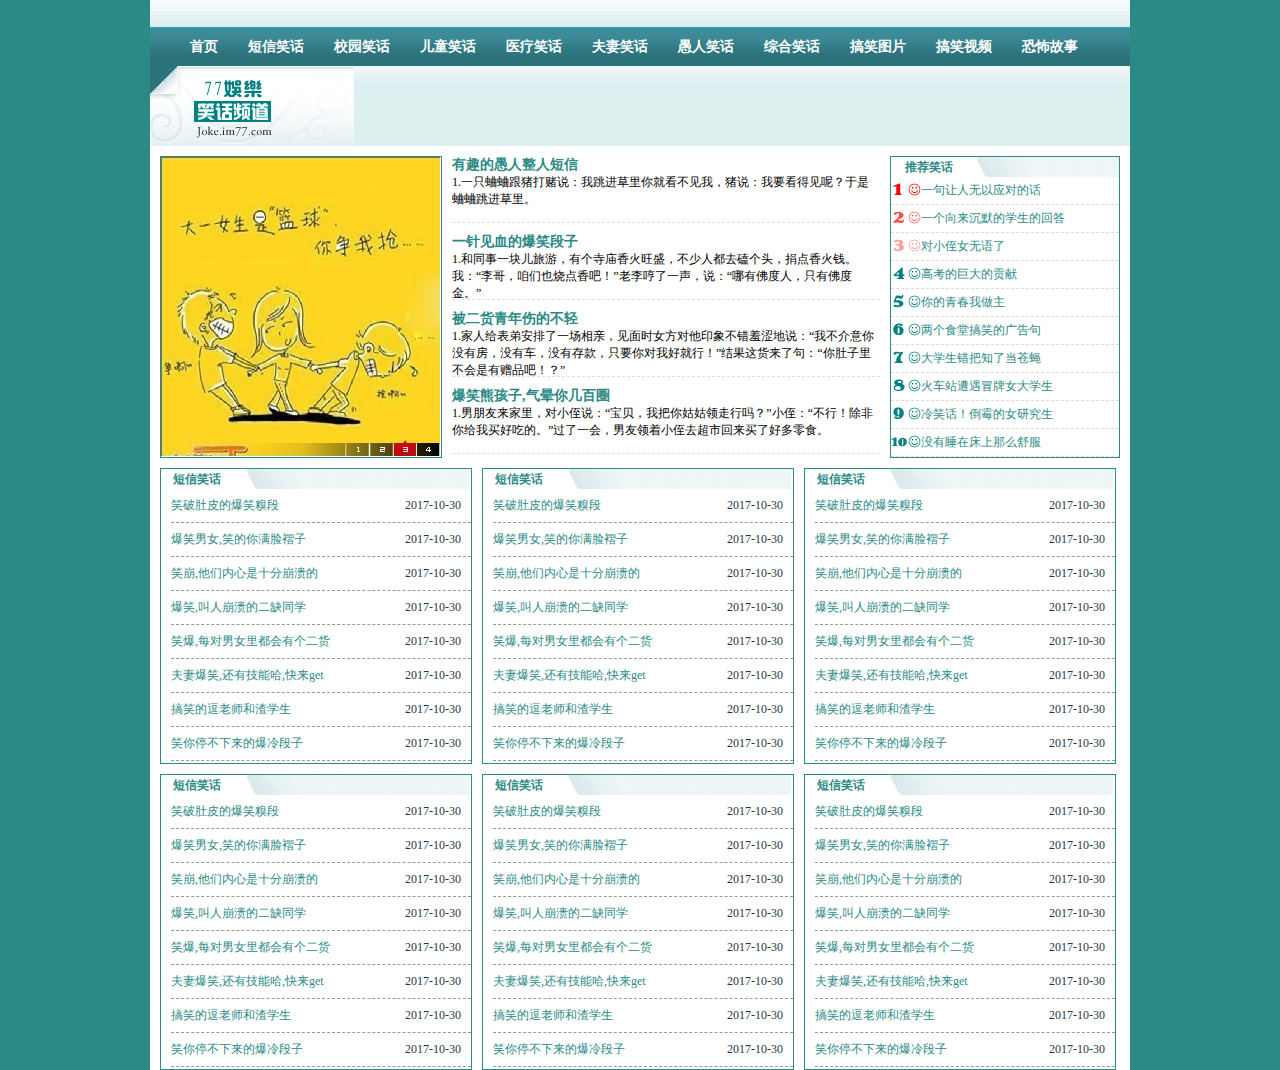
<file: index.html>
<!DOCTYPE html PUBLIC "-//W3C//DTD XHTML 1.0 Transitional//EN" "http://www.w3.org/TR/xhtml1/DTD/xhtml1-transitional.dtd">
<html xmlns="http://www.w3.org/1999/xhtml">
<head>
<meta http-equiv="Content-Type" content="text/html; charset=utf-8" />
<title>笑话网</title>
<link rel="stylesheet" type="text/css" href="css/index.css"/>
</head>

<body>
<div class="container">
<div class="top"></div>
<div class="nav">
 <ul>
  <li><a href="#">首页</a></li>
  <li><a href="#">短信笑话</a></li>
  <li><a href="#">校园笑话</a></li>
  <li><a href="#">儿童笑话</a></li>
  <li><a href="#">医疗笑话</a></li>
  <li><a href="#">夫妻笑话</a></li>
  <li><a href="#">愚人笑话</a></li>
  <li><a href="#">综合笑话</a></li>
  <li><a href="#">搞笑图片</a></li>
  <li><a href="#">搞笑视频</a></li>
  <li><a href="#">恐怖故事</a></li>
 </ul>
</div>
  <div class="login"><img src="images/logo.gif"/></div>
  
    <!--第一栏目开始-->
  <div class="flash"><img src="images/flash.jpg"/></div>
  <div class="hotnews">
  <ul>
  <li><a href="#">有趣的愚人整人短信</a><dt>1.一只蛐蛐跟猪打赌说：我跳进草里你就看不见我，猪说：我要看得见呢？于是蛐蛐跳进草里。</dt></li>
  <li><a href="#">一针见血的爆笑段子</a><dt>1.和同事一块儿旅游，有个寺庙香火旺盛，不少人都去磕个头，捐点香火钱。我：“李哥，咱们也烧点香吧！”老李哼了一声，说：“哪有佛度人，只有佛度金。”</dt></li>
  <li><a href="#">被二货青年伤的不轻</a><dt>1.家人给表弟安排了一场相亲，见面时女方对他印象不错羞涩地说：“我不介意你没有房，没有车，没有存款，只要你对我好就行！”结果这货来了句：“你肚子里不会是有赠品吧！？”</dt></li>
  <li><a href="#">爆笑熊孩子,气晕你几百圈</a><dt>1.男朋友来家里，对小侄说：“宝贝，我把你姑姑领走行吗？”小侄：“不行！除非你给我买好吃的。”过了一会，男友领着小侄去超市回来买了好多零食。</dt></li>
  </ul>
  </div>
  <div class="tjnews">
    <div class="title_bg"><strong>推荐笑话</strong></div>
  <ul>
  <li class="no1"><a href="#">一句让人无以应对的话</a></li>
  <li class="no2"><a href="#">一个向来沉默的学生的回答</a></li>
  <li class="no3"><a href="#">对小侄女无语了</a></li>
  <li class="no4"><a href="#">高考的巨大的贡献</a></li>
  <li class="no5"><a href="#">你的青春我做主</a></li>
  <li class="no6"><a href="#">两个食堂搞笑的广告句</a></li>
  <li class="no7"><a href="#">大学生错把知了当苍蝇</a></li>
  <li class="no8"><a href="#">火车站遭遇冒牌女大学生</a></li>
  <li class="no9"><a href="#">冷笑话！倒霉的女研究生</a></li>
  <li class="no10"><a href="#">没有睡在床上那么舒服</a></li>
  </ul>
  </div>
  <div class="clear"></div>
    <!--第一栏目结束-->
    
    <!--第二栏目开始-->
    <div class="newslist">
    <div class="title_bg2"><strong>短信笑话</strong></div>
<ul>
  <li><span>2017-10-30</span><a href="#">笑破肚皮的爆笑糗段</a></li>
  <li><span>2017-10-30</span><a href="#">爆笑男女,笑的你满脸褶子</a></li>
  <li><span>2017-10-30</span><a href="#">笑崩,他们内心是十分崩溃的</a></li>
  <li><span>2017-10-30</span><a href="#">爆笑,叫人崩溃的二缺同学</a></li>
  <li><span>2017-10-30</span><a href="#">笑爆,每对男女里都会有个二货</a></li>
  <li><span>2017-10-30</span><a href="#">夫妻爆笑,还有技能哈,快来get</a></li>
  <li><span>2017-10-30</span><a href="#">搞笑的逗老师和渣学生</a></li>
  <li><span>2017-10-30</span><a href="#">笑你停不下来的爆冷段子</a></li>
</ul>
  </div>
  
   <div class="newslist">
    <div class="title_bg2"><strong>短信笑话</strong></div>
<ul>
  <li><span>2017-10-30</span><a href="#">笑破肚皮的爆笑糗段</a></li>
  <li><span>2017-10-30</span><a href="#">爆笑男女,笑的你满脸褶子</a></li>
  <li><span>2017-10-30</span><a href="#">笑崩,他们内心是十分崩溃的</a></li>
  <li><span>2017-10-30</span><a href="#">爆笑,叫人崩溃的二缺同学</a></li>
  <li><span>2017-10-30</span><a href="#">笑爆,每对男女里都会有个二货</a></li>
  <li><span>2017-10-30</span><a href="#">夫妻爆笑,还有技能哈,快来get</a></li>
  <li><span>2017-10-30</span><a href="#">搞笑的逗老师和渣学生</a></li>
  <li><span>2017-10-30</span><a href="#">笑你停不下来的爆冷段子</a></li>
</ul>
  </div>
  
   <div class="newslist">
    <div class="title_bg2"><strong>短信笑话</strong></div>
<ul>
  <li><span>2017-10-30</span><a href="#">笑破肚皮的爆笑糗段</a></li>
  <li><span>2017-10-30</span><a href="#">爆笑男女,笑的你满脸褶子</a></li>
  <li><span>2017-10-30</span><a href="#">笑崩,他们内心是十分崩溃的</a></li>
  <li><span>2017-10-30</span><a href="#">爆笑,叫人崩溃的二缺同学</a></li>
  <li><span>2017-10-30</span><a href="#">笑爆,每对男女里都会有个二货</a></li>
  <li><span>2017-10-30</span><a href="#">夫妻爆笑,还有技能哈,快来get</a></li>
  <li><span>2017-10-30</span><a href="#">搞笑的逗老师和渣学生</a></li>
  <li><span>2017-10-30</span><a href="#">笑你停不下来的爆冷段子</a></li>
</ul>
  </div>
    <div class="clear"></div>
	<!--第二栏目结束-->
    
    <!--第三栏目结束-->
    
    <!--第三栏目开始-->
    
    <!--第四栏目结束-->
    <div class="newslist">
    <div class="title_bg2"><strong>短信笑话</strong></div>
<ul>
  <li><span>2017-10-30</span><a href="#">笑破肚皮的爆笑糗段</a></li>
  <li><span>2017-10-30</span><a href="#">爆笑男女,笑的你满脸褶子</a></li>
  <li><span>2017-10-30</span><a href="#">笑崩,他们内心是十分崩溃的</a></li>
  <li><span>2017-10-30</span><a href="#">爆笑,叫人崩溃的二缺同学</a></li>
  <li><span>2017-10-30</span><a href="#">笑爆,每对男女里都会有个二货</a></li>
  <li><span>2017-10-30</span><a href="#">夫妻爆笑,还有技能哈,快来get</a></li>
  <li><span>2017-10-30</span><a href="#">搞笑的逗老师和渣学生</a></li>
  <li><span>2017-10-30</span><a href="#">笑你停不下来的爆冷段子</a></li>
</ul>
  </div>
  
   <div class="newslist">
    <div class="title_bg2"><strong>短信笑话</strong></div>
<ul>
  <li><span>2017-10-30</span><a href="#">笑破肚皮的爆笑糗段</a></li>
  <li><span>2017-10-30</span><a href="#">爆笑男女,笑的你满脸褶子</a></li>
  <li><span>2017-10-30</span><a href="#">笑崩,他们内心是十分崩溃的</a></li>
  <li><span>2017-10-30</span><a href="#">爆笑,叫人崩溃的二缺同学</a></li>
  <li><span>2017-10-30</span><a href="#">笑爆,每对男女里都会有个二货</a></li>
  <li><span>2017-10-30</span><a href="#">夫妻爆笑,还有技能哈,快来get</a></li>
  <li><span>2017-10-30</span><a href="#">搞笑的逗老师和渣学生</a></li>
  <li><span>2017-10-30</span><a href="#">笑你停不下来的爆冷段子</a></li>
</ul>
  </div>
  
   <div class="newslist">
    <div class="title_bg2"><strong>短信笑话</strong></div>
<ul>
  <li><span>2017-10-30</span><a href="#">笑破肚皮的爆笑糗段</a></li>
  <li><span>2017-10-30</span><a href="#">爆笑男女,笑的你满脸褶子</a></li>
  <li><span>2017-10-30</span><a href="#">笑崩,他们内心是十分崩溃的</a></li>
  <li><span>2017-10-30</span><a href="#">爆笑,叫人崩溃的二缺同学</a></li>
  <li><span>2017-10-30</span><a href="#">笑爆,每对男女里都会有个二货</a></li>
  <li><span>2017-10-30</span><a href="#">夫妻爆笑,还有技能哈,快来get</a></li>
  <li><span>2017-10-30</span><a href="#">搞笑的逗老师和渣学生</a></li>
  <li><span>2017-10-30</span><a href="#">笑你停不下来的爆冷段子</a></li>
</ul>
  </div>
    <div class="clear"></div>
    <!--第四栏目开始-->
</div><!--container-->
</body>
</html>
</file>
<file: css/index.css>
@charset "utf-8";
/* CSS Document */
body{ background:#2b8a86; margin:0px; padding:0px; font-size:12px; font-family:"微软雅黑";}
ul,li,h1,h2,h3,h4,h5,h6{ margin:0px; padding:0px;}
li{ list-style:none;}

a{ text-decoration:none; color:#2b8a86}
.clear{ clear:both}

.container{ width:980px; margin:0 auto; background:#FFF}
.top{ background:url(../images/topbg.gif) repeat-x; height:27px;}
.nav{ background:url(../images/navbg.jpg) repeat-x; height:39px;}
.nav ul{ margin-left:30px;}
.nav li{ float:left; height:39px; line-height:39px; margin-right:10px;}
.nav li a{ color:#FFF; font-size:14px; font-weight:bold; padding:10px;}
.nav li a:hover{ background:url(../images/nav_hover.jpg) no-repeat;}

.login{ background:url(../images/loginbg.jpg) repeat-x; height:80px;}

    /*第一栏目开始*/
.flash{ width:280px; height:300px; border:1px solid #2b8a86; float:left; margin-left:10px; margin-top:10px;}

.hotnews{ width:428px; height:300px;float:left; margin-left:10px; margin-top:10px;}
.hotnews li{ height:66px; border-bottom:1px dashed #dfdfdf; margin-bottom:10px;}
.hotnews li a{ font-size:14px; font-weight:bold;}

.tjnews{ width:228px; height:300px; border:1px solid #2b8a86; float:left; margin-left:10px; margin-top:10px;}
.title_bg{ background:url(../images/title_bg.jpg) no-repeat; height:20px;}
.title_bg strong{ color:#2b8a86; line-height:20px; padding:14px;}
.tjnews lu{ padding-left:10px;}
.tjnews li{ height:27px; line-height:27px; border-bottom:1px dashed #dedede;}
.tjnews a{ padding-left:30px;}
.no1{ background:url(../images/tj_no.gif) no-repeat;}
.no2{ background:url(../images/tj_no.gif) 0px -30px no-repeat;}
.no3{ background:url(../images/tj_no.gif) 0px -60px no-repeat;}
.no4{ background:url(../images/tj_no.gif) 0px -90px no-repeat;}
.no5{ background:url(../images/tj_no.gif) 0px -120px no-repeat;}
.no6{ background:url(../images/tj_no.gif) 0px -150px no-repeat;}
.no7{ background:url(../images/tj_no.gif) 0px -180px no-repeat;}
.no8{ background:url(../images/tj_no.gif) 0px -210px no-repeat;}
.no9{ background:url(../images/tj_no.gif) 0px -240px no-repeat;}
.no10{ background:url(../images/tj_no.gif) 0px -270px no-repeat;}
    /*第一栏目结束*/

    /*第二栏目开始*/
.newslist{ width:310px; height:294px; border:1px solid #2b8a86; margin-top:10px; margin-left:10px; float:left;}
.newslist ul{ margin-left:10px;}
.newslist li{ height:33px; line-height:33px; border-bottom:1px dashed #999999;}
.newslist li span{ float:right; color:#263548; margin-right:10px;}
.newslist li a{}
.title_bg2{ background:url(../images/title_bg2.jpg) no-repeat; height:20px;}
.title_bg2 strong{ color:#2b8a86; line-height:20px; padding-left:12px;}
</file>
